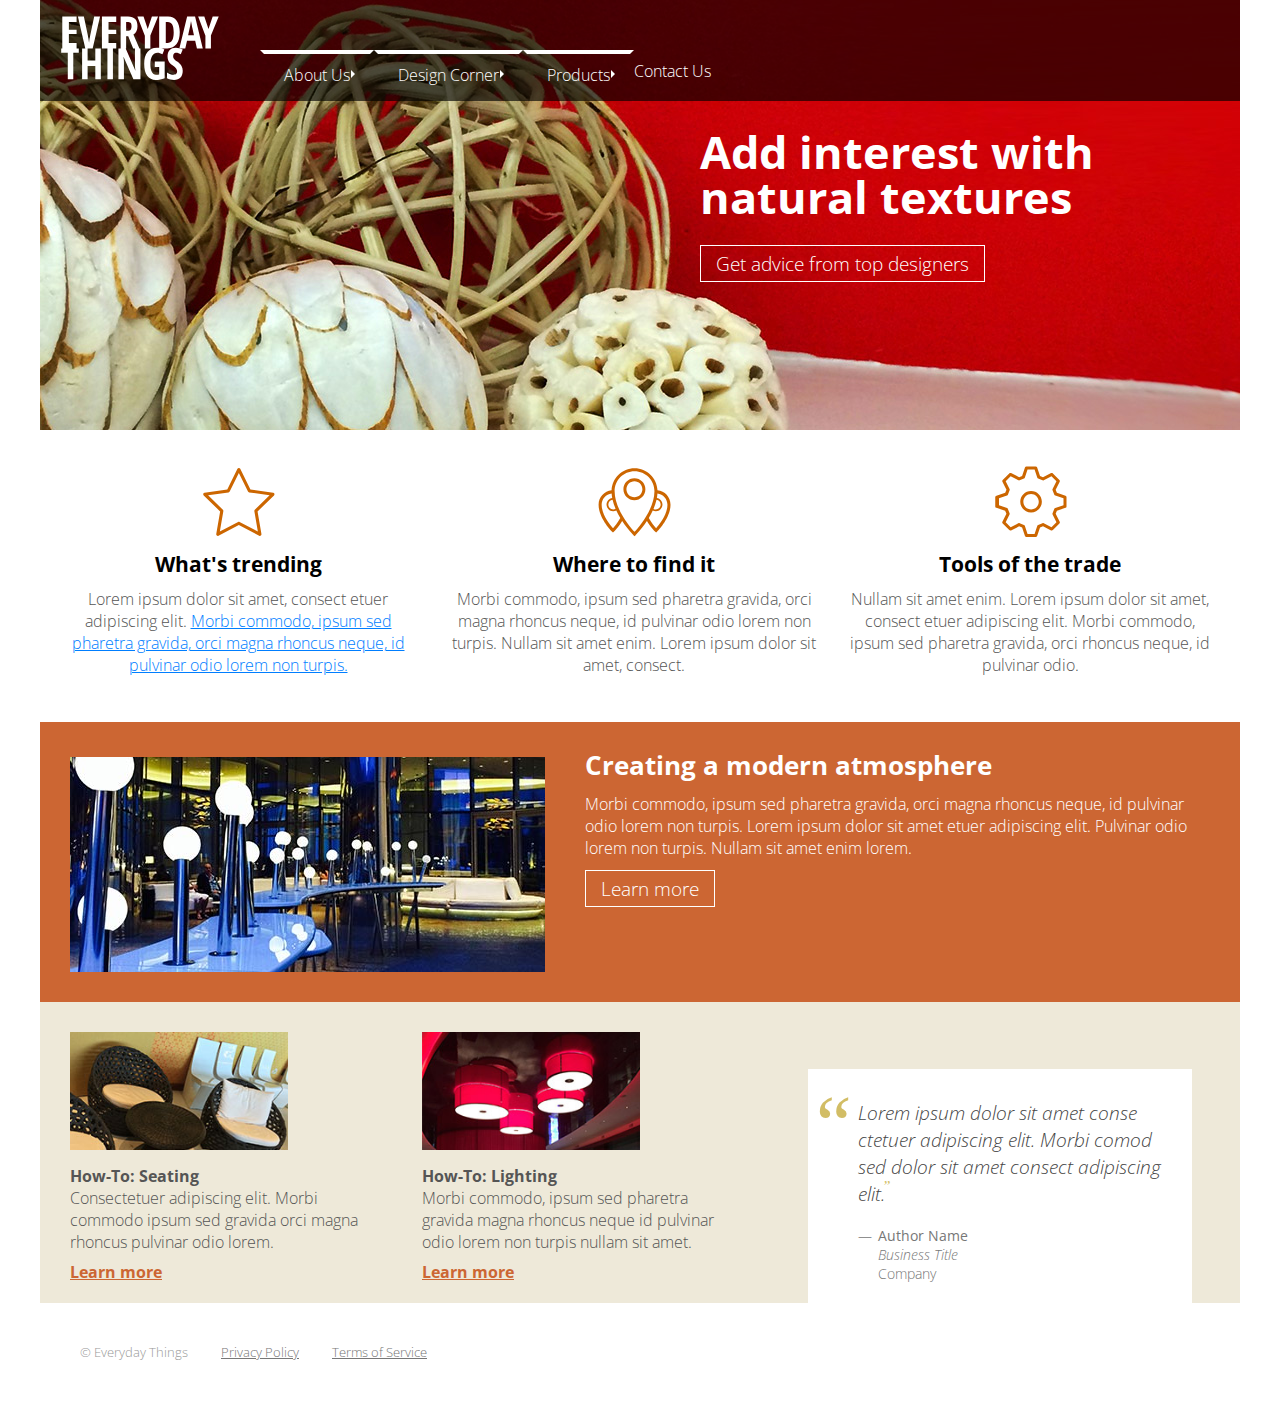
<file: myFolder/index.html>
<!DOCTYPE HTML>
<html>

<head>
    <meta http-equiv="Content-Type" content="text/html; charset=UTF-8">
    <meta name="viewport" content="width=device-width, initial-scale=1">
    <title>Creating a Responsive Web Design</title>
    <link rel="stylesheet" type="text/css" media="screen" href="css/screen.css">

</head>

<body>
    <div id="page">
        <header>
            <!-- created an anchor tag for logo -->
            <a class="logo" title="Everyday Things" href="http://codefydesign.com">
                <span>Everyday Things</span>
            </a>

            <div class="hero">
                <h1>Add interest with natural textures</h1>
                <!-- add link to story by adding another anchor tag -->
                <a class="btn" title="Get advice from top designers" href="#">Get advice from top designers</a>
            </div>
        </header>


        <!-- Section Aside 1 -->
        <section class="main">
            <aside>
                <div class="content trending">
                    <h3>
                        <a href="#">What&apos;s trending</a>
                    </h3>
                    <p>Lorem ipsum dolor sit amet, consect etuer adipiscing elit.
                        <a href="http://codifydesign.com">Morbi commodo, ipsum sed pharetra gravida, orci magna rhoncus neque, id pulvinar odio lorem non turpis.</p>
                </div>
            </aside>
            <!-- Section Aside 2 -->
            <aside>
                <div class="content find-it">
                    <h3>
                        <a href="#">Where to find it</a>
                    </h3>
                    <p>Morbi commodo, ipsum sed pharetra gravida, orci magna rhoncus neque, id pulvinar odio lorem non turpis.
                        Nullam sit amet enim. Lorem ipsum dolor sit amet, consect.</p>
                </div>
            </aside>
            <!-- Section Aside 3 -->
            <aside>
                <div class="content tools">
                    <h3>
                        <a href="#">Tools of the trade</a>
                    </h3>
                    <p>Nullam sit amet enim. Lorem ipsum dolor sit amet, consect etuer adipiscing elit. Morbi commodo, ipsum
                        sed pharetra gravida, orci rhoncus neque, id pulvinar odio.</p>
                </div>
            </aside>
        </section>
        <!-- Section Article -->
        <section class="atmosphere">
            <article>
                <h2>Creating a modern atmosphere</h2>
                <p>Morbi commodo, ipsum sed pharetra gravida, orci magna rhoncus neque, id pulvinar odio lorem non turpis. Lorem
                    ipsum dolor sit amet etuer adipiscing elit. Pulvinar odio lorem non turpis. Nullam sit amet enim lorem.</p>
                <a class="btn" title="Creating a modern atmosphere" href="#">Learn more</a>
            </article>
        </section>

        <!-- Section Aside -->
        <section class="how-to">
            <aside>
                <div class="content">
                    <img alt="Choosing the proper seating" src="images/photo_seating.jpg">
                    <h4>How-To: Seating</h4>
                    <p>Consectetuer adipiscing elit. Morbi commodo ipsum sed gravida orci magna rhoncus pulvinar odio lorem.</p>
                    <a title="Learn how to choose the proper seating." href="http://codifydesign.com">Learn more</a>
                </div>
            </aside>

            <aside>
                <div class="content">
                    <img alt="Choosing the proper lighting" src="images/photo_lighting.jpg">
                    <h4>How-To: Lighting</h4>
                    <p>Morbi commodo, ipsum sed pharetra gravida magna rhoncus neque id pulvinar odio lorem non turpis nullam
                        sit amet.</p>
                    <a title="Learn how to choose the proper lighting." href="http://codifydesign.com">Learn more</a>
                </div>
            </aside>

            <blockquote>
                <p class="quote">Lorem ipsum dolor sit amet conse ctetuer adipiscing elit. Morbi comod sed dolor sit amet consect adipiscing
                    elit.
                </p>
                <p class="credit">
                    <strong>Author Name</strong>
                    <br>
                    <em>Business Title</em>
                    <br>Company
                </p>
            </blockquote>
        </section>


        <nav>
            <ul>
                <li>
                    <a title="About Us" href="#" aria-haspopup="true">About Us</a>
                    <ul>
                        <li>
                            <a title="Sub link 1" href="#">Sub link 1</a>
                        </li>
                        <li>
                            <a title="Sub link 2" href="#">Sub link 2</a>
                        </li>
                    </ul>
                </li>
            </ul>
            <ul>
                <li>
                    <a title="Design Corner" href="#" aria-haspopup="true">Design Corner</a>
                    <ul>
                        <li>
                            <a title="Sub link 1" href="#">Sub link 1</a>
                        </li>
                        <li>
                            <a title="Sub link 2" href="#">Sub link 2</a>
                        </li>
                        <li>
                            <a title="Sub link 3" href="#" aria-haspopup="true">Sub link 3</a>
                            <ul>
                                <li>
                                    <a title="Sub sub link 1" href="#">Sub sub link 1</a>
                                </li>

                                <li>
                                    <a title="Sub sub link 2" href="#">Sub sub link 2</a>
                                </li>
                            </ul>
                        </li>
                    </ul>
                </li>
            </ul>
            <ul>
                <li>
                    <a title="Products" href="#" aria-haspopup="true">Products</a>
                    <ul>
                        <li>
                            <a title="Sub link 1" href="#">Sub link 1</a>
                        </li>
                        <li>
                            <a title="Sub link 2" href="#">Sub link 2</a>
                        </li>
                    </ul>
                </li>
            </ul>
            <ul>
                <li>
                    <a title="Contact Us" href="#">Contact Us</a>
                </li>
            </ul>
        </nav>
        <footer>
            <!-- copyright icon -->
            &copy; Everyday Things
            <div class="content">
                <a title="Privacy Policy" href="#">Privacy Policy</a>
                <a title="Term of Service" href="#">Terms of Service</a>


            </div>
        </footer>
    </div>

</body>

</html>
</file>
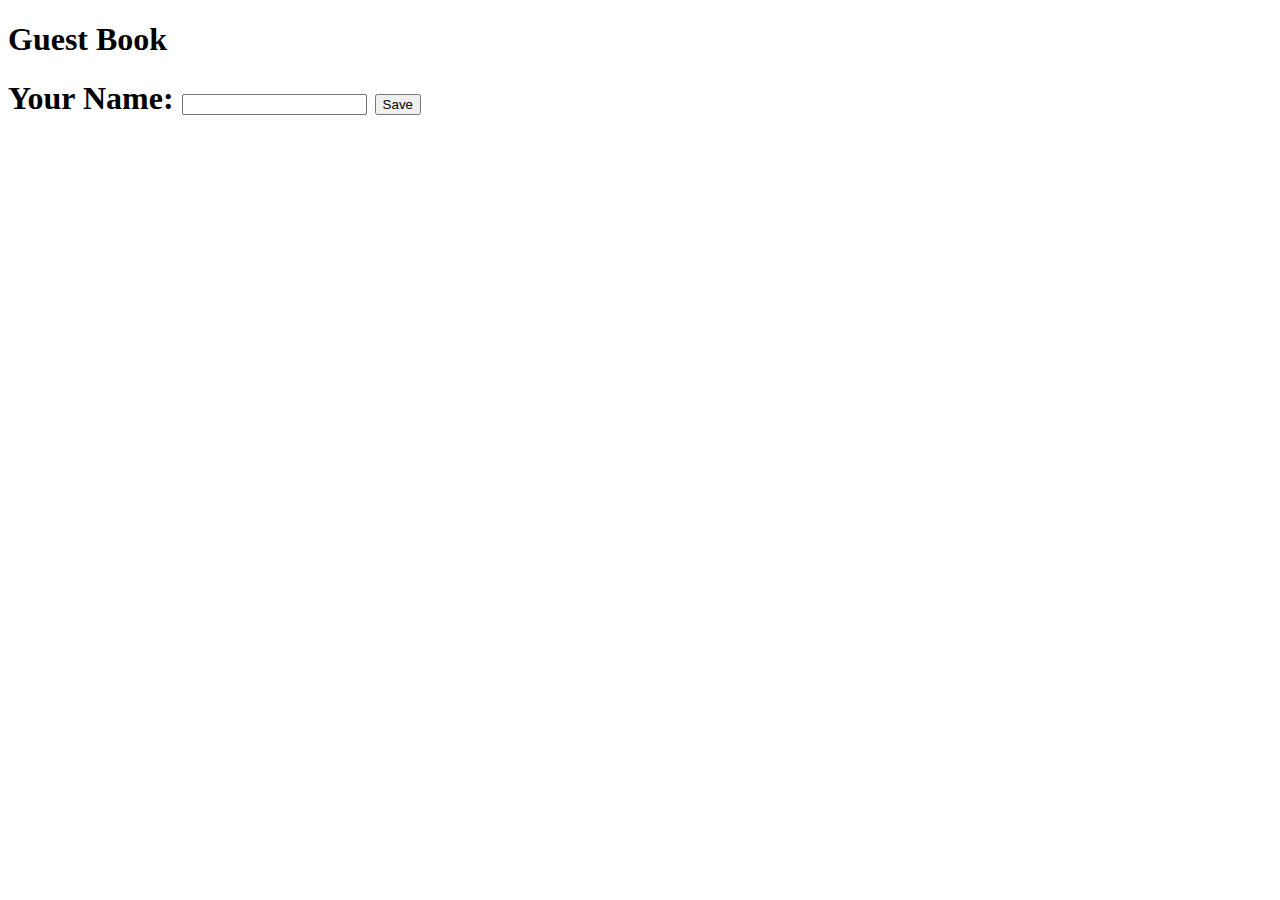
<file: localstorage.html>
<!DOCTYPE html>

<html lang="en-us">

<head>

    <meta charset="UTF-8">
    <title>Local Storage Example</title>

</head>

<style>
    #input-name,
    #greeting {
        font-weight: 700;
        font-size: 2em;

    }
</style>

<body>

    <!-- Title -->
    <h1>Guest Book</h1>
    <!-- Input Form -->

    <form>
        <span id="input-name">
            Your Name:
            <input id="your-name" type="text">
            <input id="save-name" value="Save" type="submit">
        </span>
    </form>

    <!-- Print Name -->
    <span id="greeting"></span>

    <!-- jQuery -->
    <script src="https://cdnjs.cloudflare.com/ajax/libs/jquery/3.2.1/jquery.min.js"></script>

    <!-- Script -->
    <script>

        // When users click "save-name"
        $("#save-name").on("click", function (event) {
            // This line prevents the page from refreshing when a user hits "enter".
            event.preventDefault();

            // Clear the HTML from the greeting header
            $("#greeting").html("");

            // Grab the user input
            var username = $("#your-name").val().trim();

            // Clear absolutely everything stored in localStorage using localStorage.clear()
            localStorage.clear();

            // Store the username into localStorage using "localStorage.setItem"
            localStorage.setItem("name", username);
            localStorage.setItem("name", username);

            // And display that name for the user using "localStorage.getItem"
            $("#greeting").text(localStorage.getItem("name"));

        });

        // By default (upon load) show the name stored in localStorage using "localStorage.getItem"
        $("#greeting").text(localStorage.getItem("name"));

    </script>

</body>

</html>
</file>
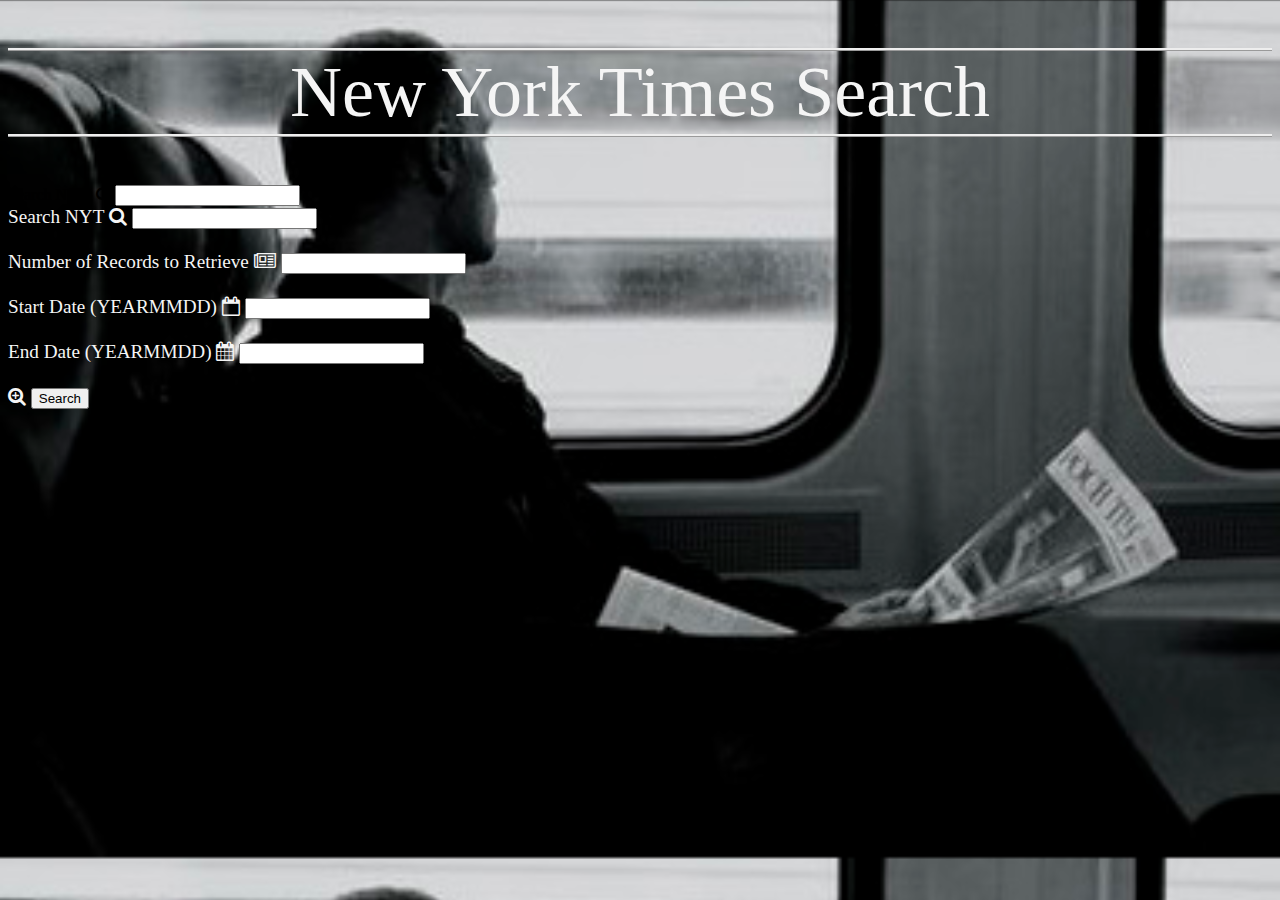
<file: nytSearch.html>
<!DOCTYPE html>
<html lang="en">

<head>
    <meta charset="UTF-8">
    <meta name="viewport" content="width=device-width, initial-scale=1.0">
    <meta http-equiv="X-UA-Compatible" content="ie=edge">
    <title>New York Times Search</title>
    <link rel="stylesheet" type="text/css" href="css/style.css">
    <script src="https://cdnjs.cloudflare.com/ajax/libs/jquery/3.2.1/jquery.min.js"></script>
    <link rel="stylesheet" href="https://cdnjs.cloudflare.com/ajax/libs/font-awesome/4.7.0/css/font-awesome.min.css">
</head>

<body>
<!-- Title -->   
    <h1>New York Times Search</h1>

<!-- Input Form -->
<form>
    <form id="search-form">
    <span id="search-NYT">Search NYT:
    <i class="fa fa-search">
    <input id="search-input" type="text">
    </i>
    </span>
    

    <div class="container">
    <div id="search-view"></div>
    <div id="buttons-view"></div>

    

            <label for="search-input">Search NYT</label>
            <i class="fa fa-search">
                <input type="text" id="search-input">
            </i>
            <br>
            <br>

            <label for="number-input">Number of Records to Retrieve</label>
            <i class="fa fa-newspaper-o">
                <input type="text" id="number-input">
            </i>
            <br>
            <br>
            <label for="start-input">Start Date (YEARMMDD)</label>
            <i class="fa fa-calendar-o">
                <input type="text" id="start-input">
            </i>
            <br>
            <br>

            <label for="end-input">End Date (YEARMMDD)</label>
            <i class="fa fa-calendar">
                <input type="text" id="end-input">
            </i>
            <br>
            <br>

            <i class="fa fa-search-plus"></i>
            <input id="search" type="submit" value="Search">
            <br>
            <br>
            <br>
            <br>
            <br>
            <br>


        </div>
        </form>



        <!-- This is the div that the search results are attached to -->
        <div id="insert"></div>



        <!-- !!!!!!!!!!!!!!!!!!!!!!!!!BEGIN SCRIPT!!!!!!!!!!!!!!!!!!!!!!!!!!!!!!!!!-->
        <script>

            //function starts when you click on the search button
            $("#search").on("click", function (event) {



                event.preventDefault();

                //these are variables that pull the user inputed data out of the forms. NOTE: This data is automatically an object
                var search = $("#search-input").val().trim();

                var number = $("#number-input").val().trim();

                var start = $("#start-input").val().trim();

                var end = $("#end-input").val().trim();


                //the url needs the search as a string so stringify is used to turn the input into a string
                var searchtwo = JSON.stringify(search);
                console.log(search);



                var url = "https://api.nytimes.com/svc/search/v2/articlesearch.json";
                url += '?' + $.param({
                    'api-key': "41b06a4299d241b3a84278cceb1a6130",
                    'q': searchtwo,
                    'begin_date': start,
                    'end_date': end
                });

                $.ajax({
                    url: url,
                    method: "GET"
                }).done(function (result) {

                    // Get reference to existing tbody element, create a new table row element
                    var tBody = $("tbody");
                    var tRow = $("<tr>");

                    console.log(result.response.docs[0].headline.kicker);
                    console.log(result.response.docs[0].byline.original);
                    console.log(result.response.docs[0].pub_date + " ");
                    console.log(result.repsonse.docs[0].web_url + " ");
                    for (var i = 0; i < number; i++) {
                        var bottomLink = $("<li>");
                        $(bottomLink).append(result.response.docs[i].headline.kicker + " ");
                        $(bottomLink).append(result.response.docs[i].byline.original + " ");
                        $(bottomLink).append(result.response.docs[i].pub_date + " ");
                        $(bottomLink).append(result.response.docs[i].web_url + " ");


                        $("#insert").append(bottomLink);
                        $("#insert").append("<hr>");


                    }



                }).fail(function (err) {
                    throw err;
                });



            });



        </script>

</body>

</html>
</file>
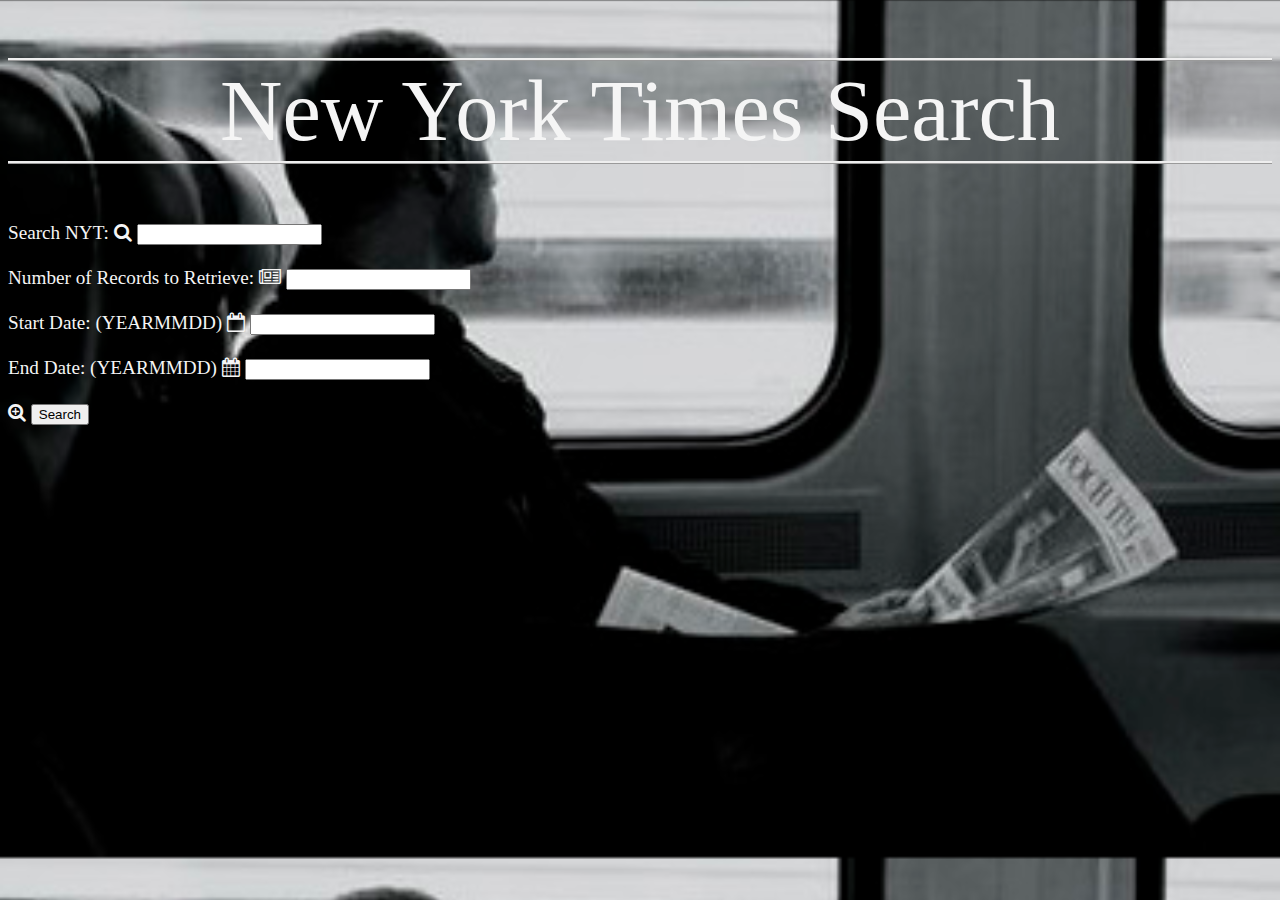
<file: nytSearch2.html>
<!DOCTYPE html>
<html lang="en">

<head>
    <meta charset="UTF-8">
    <meta name="viewport" content="width=device-width, initial-scale=1.0">
    <meta http-equiv="X-UA-Compatible" content="ie=edge">
    <title>New York Times Search</title>
    <link rel="stylesheet" type="text/css" href="css/style.css">
    <script src="https://cdnjs.cloudflare.com/ajax/libs/jquery/3.3.1/jquery.min.js"></script>
    <link rel="stylesheet" href="https://cdnjs.cloudflare.com/ajax/libs/font-awesome/4.7.0/css/font-awesome.min.css">
</head>

<body>
    <div class="container">
        <!-- Title -->
        <h1>New York Times Search</h1>

        <!-- Input Form -->
        <div id="search-view"></div>
        <div id="buttons-view"></div>
        <form>
            <form id="search-form">

                <!--Search NYT-->
                <label for="search-input">Search NYT:</label>
                <i class="fa fa-search">
                    <input type="text" id="search-input">
                </i>
                <br>
                <br>

                <!--Number of Records to Retrieve-->
                <label for="number-input">Number of Records to Retrieve:</label>
                <i class="fa fa-newspaper-o">
                    <input type="text" id="number-input">
                </i>
                <br>
                <br>

                <!--Start Date of Search-->
                <label for="start-input">Start Date: (YEARMMDD)</label>
                <i class="fa fa-calendar-o">
                    <input type="text" id="start-input">
                </i>
                <br>
                <br>

                <!--End Date of Search-->
                <label for="end-input">End Date: (YEARMMDD)</label>
                <i class="fa fa-calendar">
                    <input type="text" id="end-input">
                </i>
                <br>
                <br>

                <!--Search Button-->
                <i class="fa fa-search-plus"></i>
                <input id="search" type="submit" value="Search">
                <br>
                <br>
                <br>
                <br>
                <br>
                <br>
                <!-- This is the div that the search results are attached to -->
                <div id="insert"></div>

    </div>
    </form>

    <!-- !!!!!!!!!!!!!!!!!!!!!!!!!BEGIN SCRIPT!!!!!!!!!!!!!!!!!!!!!!!!!!!!!!!!!-->
    <script>

        //This function starts when you click on the search button
        $("#search").on("click", function (event) {
            // Prevents form from submitting//
            event.preventDefault();

            //These are variables that pull the user inputed data out of the forms. NOTE: This data is automatically an object
            var search = $("#search-input").val().trim();

            var number = $("#number-input").val().trim();

            var start = $("#start-input").val().trim();

            var end = $("#end-input").val().trim();


            //The url needs the search as a string so stringify is used to turn the input into a string
            var searchtwo = JSON.stringify(search);
            console.log(searchtwo);



            var url = "https://api.nytimes.com/svc/search/v2/articlesearch.json";
            url += '?' + $.param({
                'api-key': "41b06a4299d241b3a84278cceb1a6130",
                'q': searchtwo,
                'begin_date': start,
                'end_date': end
            });

            $.ajax({
                url: url,
                method: 'GET',
            }).done(function (result) {


                console.log(result);
                console.log(result.response.docs[0].headline.kicker)
                for (var i = 0; i < number; i++) {
                    var bottomLink = $("<li>");
                    $(bottomLink).append(result.response.docs[i].headline.kicker + " ");
                    $(bottomLink).append(result.response.docs[i].byline.original + " ");
                    $(bottomLink).append(result.response.docs[i].pub_date + " ");
                    $(bottomLink).append(result.response.docs[i].web_url + " ");


                    $("#insert").append(bottomLink)
                    $("#insert").append("<hr>")


                }

            }).fail(function (err) {
                throw err;


            });
        });

        // Get reference to existing tbody element, create a new table row element
        var tBody = $("tbody");
        var tRow = $("<tr>");





    </script>

</body>

</html>
</file>
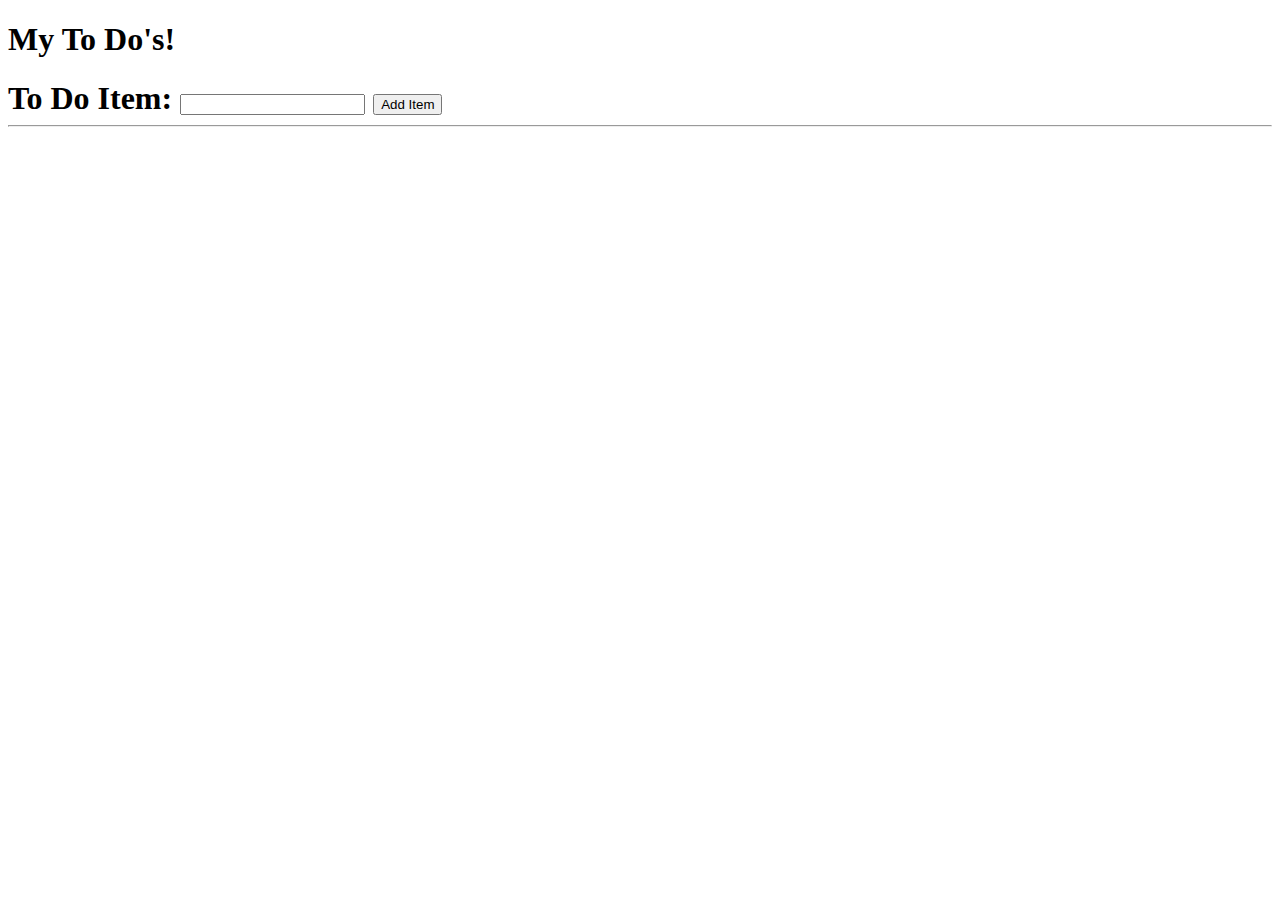
<file: tdolist.html>
<!DOCTYPE html>

<html lang="en-us">

<head>

    <meta charset="UTF-8">
    <title>To Do App!</title>

    <style>
        #todo-item {
            font-weight: 700;
            font-size: 2em;
        }
    </style>
</head>

<body>

    <!-- Title -->
    <h1>My To Do's!</h1>

    <!-- Input Form -->
    <form>
        <span id="todo-item">To Do Item:
            <input id="to-do" type="text">
            <input id="add-to-do" value="Add Item" type="submit">
        </span>
    </form>

    <hr>

    <!-- To-Do List -->
    <div id="to-dos"></div>

    <!-- jQuery -->
    <script src="https://cdnjs.cloudflare.com/ajax/libs/jquery/3.2.1/jquery.min.js"></script>

    <!-- Script -->
    <script>
        //  ============================= START CODING BELOW! =============================================

        // Create an initial toDoCount variable
        var toDoCount = 0;

        //  On Click event associated with the add-to-do function
        $("#add-to-do").on("click", function (event) {

            // prevent form from submitting
            event.preventDefault();
            itemNum++;
            var toDoVal = $("#to-do").val();
            var newTag = $("<p>");
            items = "item-" + itemNum;
            btn = "btn-" + itemNum;
            newTag.attr("id", items);
            newTag.append(toDoVal);
            newTag.push(toDoVal);
            localStorage.clear();
            localStorage.setItem("arrayofDo", JSON.stringify(toDoArray))

            var newBtn = $("<button>");


            // Get the to-do "value" from the textbox and store it a variablevar toDoItem = $("<p>");
            var toDoItem = $("<p>");

            toDoItem.attr("id", );
            var newBtn = $("<button>");
            newBtn.attr("id", btn);
            newBtn.attr("data-to-do", itemNum);
            newBtn.addClass("checkbox");
            newBtn.text("x");
            newTag.prepend(newBtn);
            $("#to-dos").append(newTag);
            $("#to-do").val("");

            localStorage.setItem("to-dos", newTag);
            localStorage.setItem("to-do", );
            localStorage.setItem("newBtn", button);
            localStorage.setItem("x", x);


            // Create a new variable that will hold a "<p>" tag.

            // Then give it an ID in the following form:
            // "item-4" or "item-3" or "item-99", where the number is equal to toDoCount.
            // Then append the to-do "value" as text to this <p> element.


            // Create a button with unique identifiers based on what number it is in the list. Again use jQuery to do this.
            // Give your button a data attribute called data-to-do and a class called "checkbox".
            // Lastly append the letter X inside.


            // Append the button to the to do item


            // Add the button and toDoItem to the to-dos div


            // Clear the textbox when done


            // Add to the toDoCount

        });

        //  When a user clicks a check box then delete the specific content
        //  (NOTE: Pay attention to the unusual syntax here for the click event.
        //  Because we are creating click events on "dynamic" content, we can't just use the usual "on" "click" syntax.)
        $(document.body).on("click", ".checkbox", function () {

            // Get the number of the button from its data attribute and hold in a variable called  toDoNumber.


            // Select and Empty the specific <p> element that previously held the to do item number.


        });
    </script>

</body>

</html>
</file>
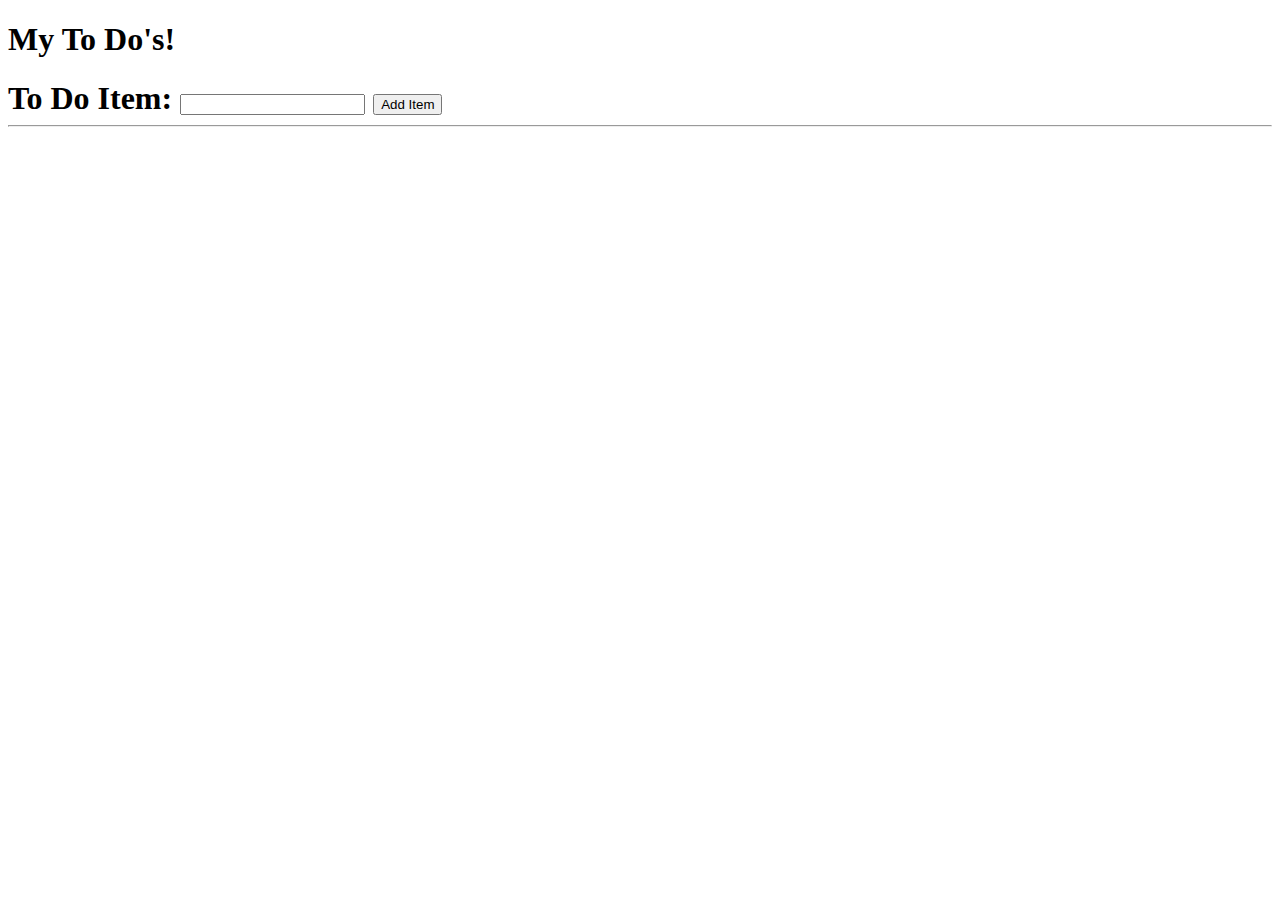
<file: to-do.html>
<!DOCTYPE html>

<html lang="en-us">

<head>

    <meta charset="UTF-8">
    <title>To Do App!</title>

    <style>
        #todo-item {
            font-weight: 700;
            font-size: 2em;
        }
    </style>
</head>

<body>

    <!-- Title -->
    <h1>My To Do's!</h1>

    <!-- Input Form -->
    <form>
        <span id="todo-item">To Do Item:
            <input id="to-do" type="text">
            <input id="add-to-do" value="Add Item" type="submit">
        </span>
    </form>

    <hr>

    <!-- To-Do List -->
    <div id="to-dos"></div>

    <!-- jQuery -->
    <script src="https://cdnjs.cloudflare.com/ajax/libs/jquery/3.2.1/jquery.min.js"></script>

    <!-- Script -->
    <script>
        //  ============================= START CODING BELOW! =============================================

        // Create an initial toDoCount variable
        var toDoCount = 0;
        //  On Click event associated with the add-to-do function
        $("#add-to-do").on("click", function (event) {
            // prevent form from submitting
            event.preventDefault();

            // Get the to-do "value" from the textbox and store it a variable
            var toDoItem = $("<p>");

            toDoItem.attr("id", )

            // Create a new variable that will hold a "<p>" tag.
            // Then give it an ID in the following form:
            // "item-4" or "item-3" or "item-99", where the number is equal to toDoCount.
            // Then append the to-do "value" as text to this <p> element.


            // Create a button with unique identifiers based on what number it is in the list. Again use jQuery to do this.
            // Give your button a data attribute called data-to-do and a class called "checkbox".
            // Lastly append the letter X inside.
            var toDoClose = $("<button>");

            toDoClose.attr("data-to-do", toDoCount);
            toDoClose.addClass("checkbox");
            toDoClose.append("✓");

            // Append the button to the to do item
            toDoItem = toDoItem.prepend(toDoClose);


            // Add the button and toDoItem to the to-dos div
            $("#to-dos").append(toDoItem);

            // Clear the textbox when done

            $("#to-do").val("");
            // Add to the toDoCount
            toDoCount++;
        });

        //  When a user clicks a check box then delete the specific content
        //  (NOTE: Pay attention to the unusual syntax here for the click event.
        //  Because we are creating click events on "dynamic" content, we can't just use the usual "on" "click" syntax.)
        $(document.body).on("click", ".checkbox", function () {

            // Get the number of the button from its data attribute and hold in a variable called  toDoNumber.
            var toDoNumber = $(this).attr("data-to-do");

            // Select and Empty the specific <p> element that previously held the to do item number.
            $("#item-" + toDoNumber).remove();

        });
    </script>

</body>

</html>
</file>
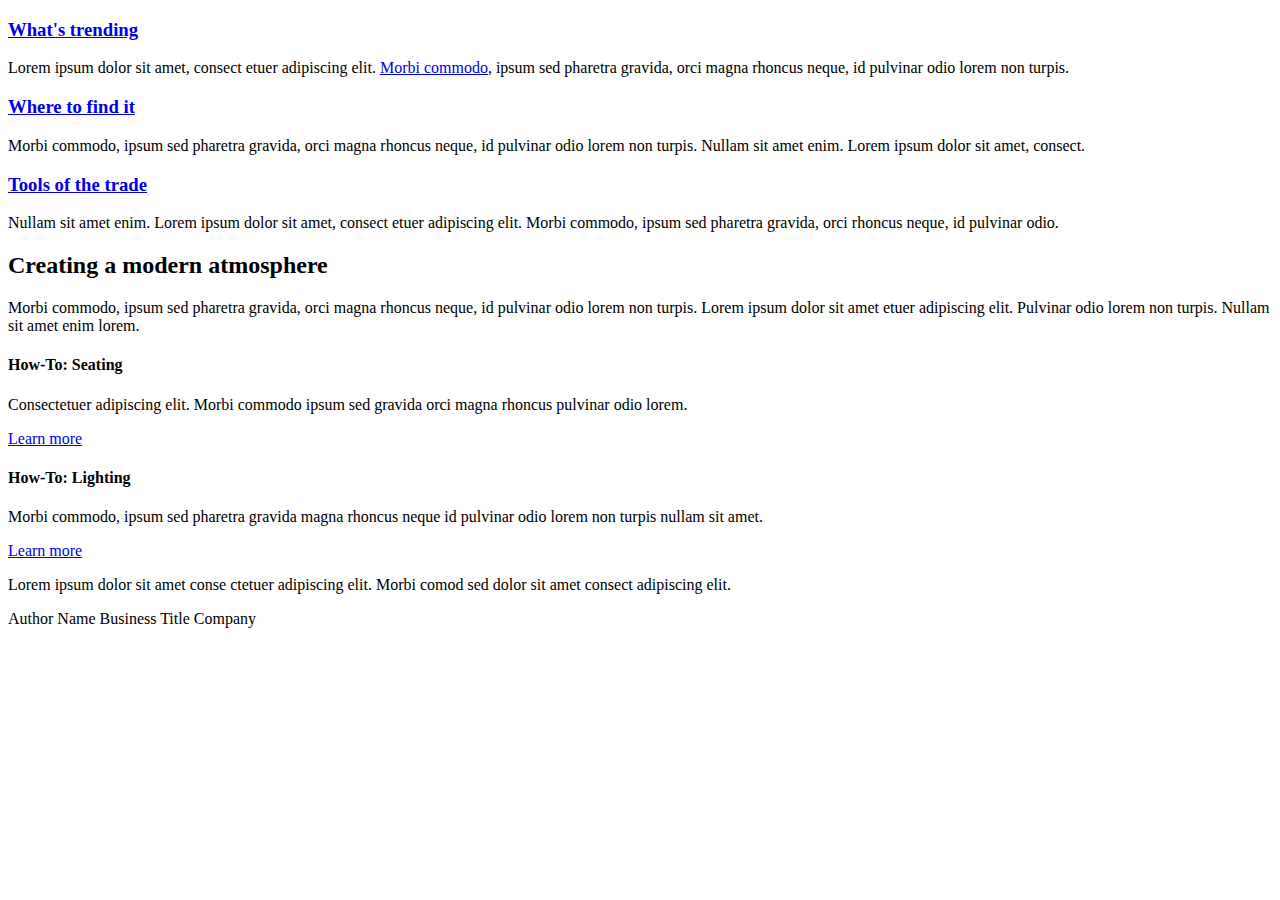
<file: myFolder/css/snippets/section_content.html>
<!DOCTYPE HTML>
<html>
	<!--  Snippets File                                                  -->
	<!--  this file is not meant to be opened directly in a web browser  -->
	<head>
		<meta http-equiv="Content-Type" content="text/html; charset=UTF-8">
		<meta name="viewport" content="width=device-width, initial-scale=1">
		<title>Creating a Responsive Web Design - Snippets</title>
	</head>
	<body>
		
		
		
		
		
		<!-- Section - Main.............................................................................. -->
		
			<!-- First Aside -->
			<h3><a href="#">What&apos;s trending</a></h3>
			<p>Lorem ipsum dolor sit amet, consect etuer adipiscing elit. <a href="http://codifydesign.com">Morbi commodo</a>, ipsum sed pharetra gravida, orci magna rhoncus neque, id pulvinar odio lorem non turpis.</p>
			
			<!-- Second Aside -->
			<h3><a href="#">Where to find it</a></h3>
			<p>Morbi commodo, ipsum sed pharetra gravida, orci magna rhoncus neque, id pulvinar odio lorem non turpis. Nullam sit amet enim. Lorem ipsum dolor sit amet, consect.</p>
			
			<!-- Third Aside -->
			<h3><a href="#">Tools of the trade</a></h3>
			<p>Nullam sit amet enim. Lorem ipsum dolor sit amet, consect etuer adipiscing elit. Morbi commodo, ipsum sed pharetra gravida, orci rhoncus neque, id pulvinar odio.</p>
		
			
			
			
			
		
		
		
		
		
		<!-- Section - Main.............................................................................. -->
		
			<h2>Creating a modern atmosphere</h2>
			<p>Morbi commodo, ipsum sed pharetra gravida, orci magna rhoncus neque, id pulvinar odio lorem non turpis. Lorem ipsum dolor sit amet etuer adipiscing elit.  Pulvinar odio lorem non turpis. Nullam sit amet enim lorem.</p>
		
		
		
		
		
		
		
		
		
		
		<!-- Section - How To.............................................................................. -->


			<!-- First Aside -->
			<h4>How-To: Seating</h4>
			<p>Consectetuer adipiscing elit. Morbi commodo ipsum sed gravida orci magna rhoncus pulvinar odio lorem.</p>
			<a title="Learn how to choose the proper seating." href="http://codifydesign.com">Learn more</a>
			
			<!-- Second Aside -->
			<h4>How-To: Lighting</h4>
			<p>Morbi commodo, ipsum sed pharetra gravida magna rhoncus neque id pulvinar odio lorem non turpis nullam sit amet.</p>
			<a title="Learn how to choose the proper lighting." href="http://codifydesign.com">Learn more</a>
		
			<!-- Blockquotee -->
			<p class="quote">Lorem ipsum dolor sit amet conse ctetuer adipiscing elit. Morbi comod sed dolor sit amet consect adipiscing elit.</p>
			<p class="credit">Author Name Business Title Company</p>
		
		
		
		
		
		
		
		
		
		
		<!-- Section - How To (for Print).............................................................................. --><style>
		
		
			section.how-to blockquote {
				width: 30%;
				float: left;
				margin-left: 30px;
				position: relative;
			}
			
			section.how-to blockquote::before {
				content:'\201c';
				color: #ccc;
				font-size: 5em;
				font-family: serif;
				display: inline-block;
				position: absolute;
				top: -20px;
				left: -45px;
			}
			
			section.how-to blockquote p.quote {
				font-style: italic;
				font-size: 1.4em;
				color: #888;
			}
			
			section.how-to blockquote p.quote::after {
				content:'\201d'; font-family: serif;
			}
			
			section.how-to blockquote p.credit {
				padding-left: 20px; position: relative;
			}
			
			section.how-to blockquote p.credit::before {
				content:'\2014';
				position: absolute;
				left: 0px; top: -1px;
			}



		</style>

		
		
		
		
		
	</body>
</html>
</file>
<file: myFolder/css/screen.css>
/* CSS Document for Screens */
@import url('https://fonts.googleapis.com/css?family=Open+Sans:300,300i,700,700i');


body {
    font-family: 'Open Sans', sans-serif; font-size: 16px; font-weight: 300; 
    color: #555; margin: 0; padding: 0; } 
/* Margin 0 is for the first and third or top and botton and auto is for the right and left, and 
by setting it as auto, we are centering the content. Relative means relative to the position set 
within the page element */

#page {
    max-width: 1200px; margin: 0 auto; position: relative; }


/* Text determine shorthand by top is first, right is second, (1 em=1x the base font of 16px)
bottom is third, and left is fourth (2.8em=2.8x the base font of 16px)*/
h1 {
    margin: 0 0 1em 0; font-size: 2.8em; font-weight: 700; }
h2 {
    margin: 0 0 .5em 0; font-size: 1.6em; font-weight: 700; line-height: 1.1em; }
h3 {
    margin: 0 0 .5em 0; font-size: 1.3em; font-weight: 700; }
h4 {
    margin: 0 0 1.5em 0; font-size: 1em; font-weight: 700; }

p {
    margin: 0 0 1em 0; }

a {
    color: #007eff; }
a:visited { color:#65b1ff; }

/* font size set 20% larger than base font. Anchor links will not have any underline (none). 
Border short hand width is first, style is second, and color for the third property.
Padding is first and third, and right and left properties. */
a.btn { font-size: 1.2em; text-decoration: none; color: #fff; border: 1px solid #fff; padding: 4px 15px; 
transition: background-color .5s; }

/* Setting pseudoclass - red, green, blue set as 0, but wants some opacity which is alpha. */
a.btn:hover { background-color: rgba(0,0,0,.3); }



/* Header (shorthand properties using background color as first, image as second, repeat properties as third,
then the positioning properties as fourth, then x position, and y position, then position property set as relative-meaning
any items placed inside the header element will be positioned in relation to the header element itself)*/

header {
    height: 430px; background: #cf0004 url(../images/banner_1200.jpg)
    no-repeat center bottom; position: relative; }

/*targets items only inside the header. Settin position as absolute bc it positions in 
relationship to the parent header tag above (position relative). The width and size
is set to the size of the svg logo picture (160x66px). No repeat will position the 
logo to the upper left hand corner, and x and y is set to 0. The background size is set
to contain, since we want to have it fit within the width and height parameters. The top
propert is in relation to the property absolute, which the top is set 15px down from the
header element above. The left is 20px from the left side of the page. By adding a z index
we are rearranging the stacking order to the highest element in the page. All other z indexes are 0.*/
header a.logo {
    z-index: 1;
    position: absolute;
    display: block; width: 160px; height: 66px;
    background: url(../images/logo.svg) no-repeat 0 0; background-size: contain;
    top: 15px; left: 20px; 
}
/* Puts the "Everyday Things link behind, so it does not show up as the link */
header a.logo span {
    display: none;
}

header div.hero {position: absolute; width: 42%; top: 130px; left: 55%;
}

header div.hero h1 {line-height: 1em; margin: 0 0 30px 0; color: #fff;
}

/* Section-All */
section { padding: 0 30px; }

/* section:: is referred to as a pseudo element.  "after is a phantom html element after everything
and must have a content element inside the bracket */
section::after { content: ""; display: block;  clear: both; }



/* Section-Main */
section.main { margin-top: 20px; margin-bottom: 30px; padding: 0; }

/* Section aside we will create 3 columns at width 33%, left margin, and centered. */
section.main aside { width: 33%; float: left; text-align: center; }

section.main .content { margin: 15px; background: no-repeat center top; background-size: 75px 75px; padding-top: 85px; }

/* Section aside h3 anchor - text decoration to none with no underline */
section.main aside h3 a { color: #000; text-decoration: none;  }

/* a: is referred to as a pseudoclass */
section.main aside h3 a:hover { text-decoration: underline; }

/* svg graphics are scalable images that scale down to the media in which it is used */
section.main aside .content.trending {background-image: url(../images/icon_star.svg); }
section.main aside .content.find-it {background-image: url(../images/icon_marker.svg); }
section.main aside .content.tools {background-image: url(../images/icon_gear.svg); }

/* Section - Atmosphere */
section.atmosphere { background-color: #cc6633; padding-top: 30px; padding-bottom: 30px; color: #fff; }

/* x and y are set as 0 and 5px so it aligns up with the top of the heading and minimum height is set so that the we dont
cut off our picture to the left and to add more content to this area if needed */
section.atmosphere article { padding: 0 20px 0 515px; background: url(../images/photo_lounge.jpg) no-repeat 0 5px; min-height: 220px; }

/* Section - How-to  
we are going to set the position to relative so that the blockquote below this will be positon relative to this 
area and not the main area*/

section.how-to { background-color: #eee9d9; position: relative; }
section.how-to aside { width: 30%; float: left; margin-right: 10px; }
section.how-to aside .content { padding: 30px 30px 20px 0; }
section.how-to aside .content img { display: block; margin-bottom: 15px; width: 70%; }

section.how-to aside .content h4 { margin-bottom: 0 }
section.how-to aside .content p { margin-bottom: .5em; }
section.how-to aside .content a { display: inline-block; color: #cc6633; font-weight: 700; }

/* Section BlockQuote */
section.how-to blockquote {
    margin: 0; width: 32%;
    color: #444;
    background-color: #fff;
    position: absolute; bottom: 0; right: 4%;
}

/* This will effect both of the p elements in this aside secion */
section.how-to blockquote p { margin: 30px 30px 20px 50px; }

section.how-to blockquote p.quote { font-style: italic; font-size: 1.2em; }

section.how-to blockquote p.credit {
    color: #777;
    font-size: .9em; margin-top: 0; padding-left: 20px; line-height: 1.3em; 
    position: relative;

}

/* Adding pseudo class quotes :: phantom Unicode \201c to the css file */
section.how-to blockquote::before { content: '\201c'; color: #d2bd65;
position: absolute; top: 10px; left: 8px;
font-size: 5em;
font-family: serif;
}

section.how-to blockquote p.quote::after { 
content: '\201d'; color: #d2bd65;
position: relative; bottom: 10px; right: 8px;
font-size: .8em; 
font-family: serif;
}

section.how-to blockquote p.credit::before { 
content: '\2014'; position: absolute;
top: -1; left: 0;
}

/* Navigation-will position it according to the page element */
nav {
background-color: rgba(0,0,0,.65);
position: absolute;
top: 0px; left: 0px;
padding: 50px 0 0 0;
width: 100%;
}

nav::after { content: ''; display: block; clear: both; }

/* The list-style to none option takes away our bullets */
nav ul {
list-style: none; margin: 0; padding: 0px;
}

nav ul li:hover { background-color: #2b0306; }
nav ul li:hover > ul { display: block; }

nav ul li a { 
display: inline-block;
color: #fff;
padding: 10px 20px;
text-decoration: none;
width: 125px;
position: relative;
}

nav ul li a:visited { color: #fff; }
nav ul li a:hover { background-color: #6d0911; }

/* Footer */

footer { font-size: .8rem; margin: 40px; color: #999; }
footer .content { display: inline; }
footer a { margin-left: 30px; color: #777; }
footer a:visited { color: #777; }
footer a:hover {color: #000; }

nav ul ul { position: absolute; top: 100%; background-color: #2b0306; display: none; }
nav ul ul li { position: relative;}
nav ul ul ul { left: 100%; top: 0px; }


/* Top Level - nav > ul means it will only target the child ul which is directly next to the nav */

nav > ul { padding-left: 200px; }
nav > ul > li { float: left; }
nav > ul > li > a { width: auto; padding: 10px 20px 15px 20px; }

nav a[aria-haspopup="true"]::after {
    content: '';
    display: block; width: 0px; height: 0px;
    position: absolute;
    top: 16px; right: 15px;
    border-top: 4px solid transparent;
    border-bottom: 4px solid transparent;
    border-left: 4px solid #fff;
    }

nav > ul > li > a[aria-haspopup="true"] {
    border-left: 4px solid transparent;
    border-right: 4px solid transparent;
    border-top: 4px solid #fff;
    left: 20px; right: auto;

}
</file>
<file: css/style.css>
/* CSS for NYT Search */

/* body { */
 /* background-image: url("../images/manNCYbig.jpg"); */
 /* background-color: #cccccc; */
 /* width: 100%; */
/* } */

body {
    background: url("../images/manNYC2.jpg");
    background-size: cover;
    height: 100%;
    overflow: hidden;
  }

  /* h1 { */
      /* text-align: center; */
      /* font:3em 'Times New Roman', Times, serif; */
      /* color: whitesmoke; */
      /* font-weight: bold; */
      /* border: whitesmoke; */
      /* border-bottom: ridge; */
      /* border-bottom-style: 3px; */
      /* width: 100%; */
      /* padding: 5px; */
  /* } */

  .container {
      color: whitesmoke;
      font: 1.2em color whitesmoke;
      font-family: 'Times New Roman', Times, serif;

  }

    h1 {
    color: whitesmoke;
    font: 4.5em color whitesmoke;
    font-family: 'Times New Roman', Times, serif;
    text-align: center;
    width: 100%;
    border: 3px;
    border-top-style: ridge;
    border-bottom-style: ridge;
        
  }
</file>
